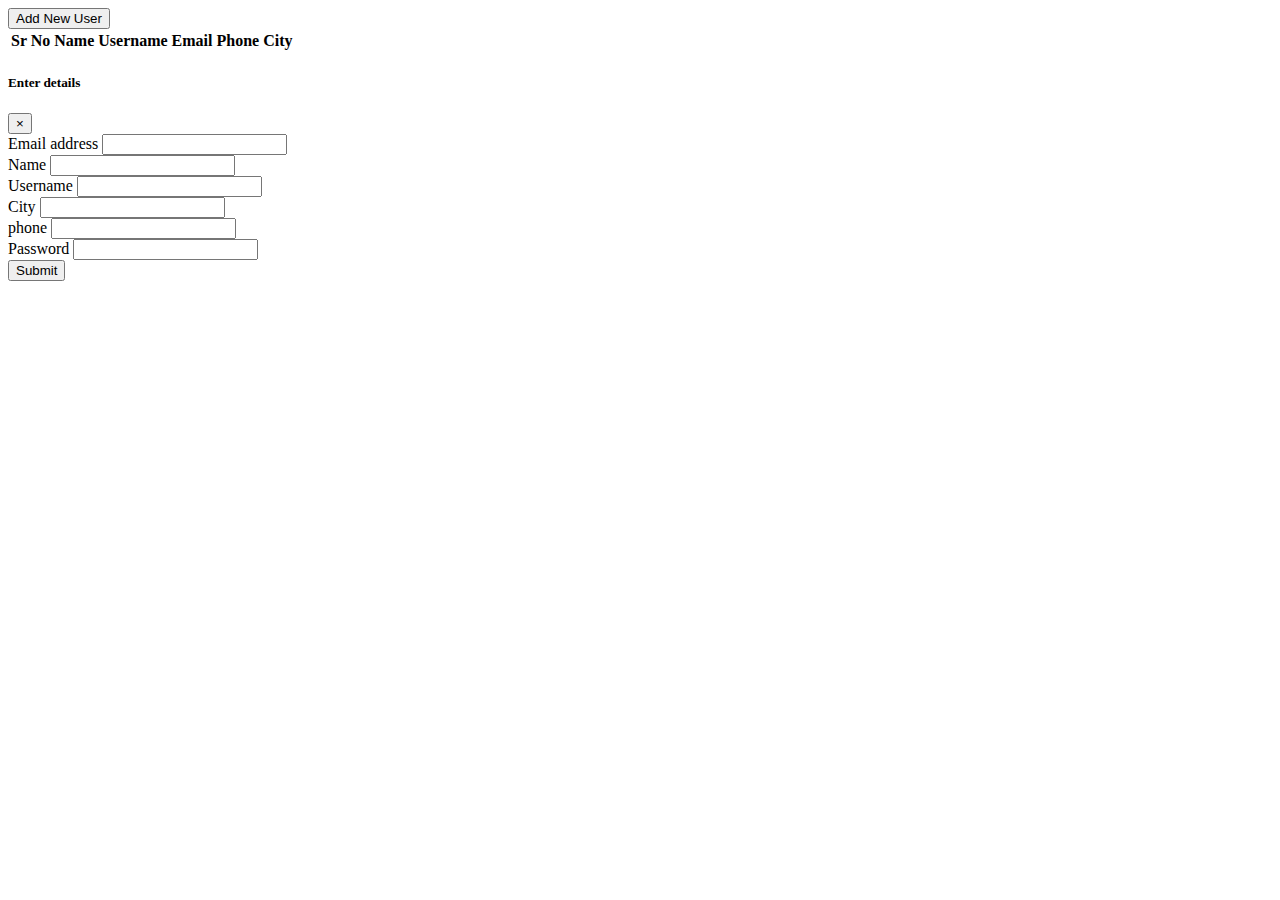
<file: 5 Ajax/index.html>
<!DOCTYPE html>
<html lang="en">
  <head>
    <meta charset="UTF-8" />
    <meta http-equiv="X-UA-Compatible" content="IE=edge" />
    <meta name="viewport" content="width=device-width, initial-scale=1.0" />
    <title>Assignment 1B</title>
    <link
      rel="stylesheet"
      href="https://cdn.jsdelivr.net/npm/bootstrap@4.6.1/dist/css/bootstrap.min.css"
      integrity="sha384-zCbKRCUGaJDkqS1kPbPd7TveP5iyJE0EjAuZQTgFLD2ylzuqKfdKlfG/eSrtxUkn"
      crossorigin="anonymous"
    />
  </head>

  <body>
    <div class="container">
      <button
        class="btn btn-outline-success mt-5"
        data-toggle="modal"
        data-target="#addNewUser"
      >
        Add New User
      </button>
      <table class="table table-striped table-bordered my-5">
        <thead>
          <tr>
            <th scope="col">Sr No</th>
            <th scope="col">Name</th>
            <th scope="col">Username</th>
            <th scope="col">Email</th>
            <th scope="col">Phone</th>
            <th scope="col">City</th>
          </tr>
        </thead>
        <tbody id="tbody"></tbody>
      </table>

      <div class="modal fade" id="addNewUser">
        <div class="modal-dialog">
          <div class="modal-content">
            <div class="modal-header">
              <h5 class="modal-title" id="exampleModalLabel">Enter details</h5>
              <button
                type="button"
                class="close"
                data-dismiss="modal"
                aria-label="Close"
              >
                <span aria-hidden="true">&times;</span>
              </button>
            </div>
            <div class="modal-body">
              <form>
                <div class="form-group">
                  <label for="email">Email address</label>
                  <input type="email" class="form-control" id="email" />
                </div>
                <div class="form-group">
                  <label for="text">Name</label>
                  <input type="text" class="form-control" id="name" />
                </div>
                <div class="form-group">
                  <label for="text">Username</label>
                  <input type="text" class="form-control" id="username" />
                </div>
                <div class="form-group">
                  <label for="text">City</label>
                  <input type="text" class="form-control" id="city" />
                </div>

                <div class="form-group">
                  <label for="text">phone</label>
                  <input type="text" class="form-control" id="phone" />
                </div>
                <div class="form-group">
                  <label for="password">Password</label>
                  <input type="password" class="form-control" id="password" />
                </div>
                <button
                  type="submit"
                  id="btn"
                  data-dismiss="modal"
                  class="btn btn-primary"
                >
                  Submit
                </button>
              </form>
            </div>
          </div>
        </div>
      </div>
    </div>

    <script src="./main.js"></script>
    <script
      src="https://cdn.jsdelivr.net/npm/jquery@3.5.1/dist/jquery.slim.min.js"
      integrity="sha384-DfXdz2htPH0lsSSs5nCTpuj/zy4C+OGpamoFVy38MVBnE+IbbVYUew+OrCXaRkfj"
      crossorigin="anonymous"
    ></script>
    <script
      src="https://cdn.jsdelivr.net/npm/popper.js@1.16.1/dist/umd/popper.min.js"
      integrity="sha384-9/reFTGAW83EW2RDu2S0VKaIzap3H66lZH81PoYlFhbGU+6BZp6G7niu735Sk7lN"
      crossorigin="anonymous"
    ></script>
    <script
      src="https://cdn.jsdelivr.net/npm/bootstrap@4.6.1/dist/js/bootstrap.min.js"
      integrity="sha384-VHvPCCyXqtD5DqJeNxl2dtTyhF78xXNXdkwX1CZeRusQfRKp+tA7hAShOK/B/fQ2"
      crossorigin="anonymous"
    ></script>
  </body>
</html>
</file>
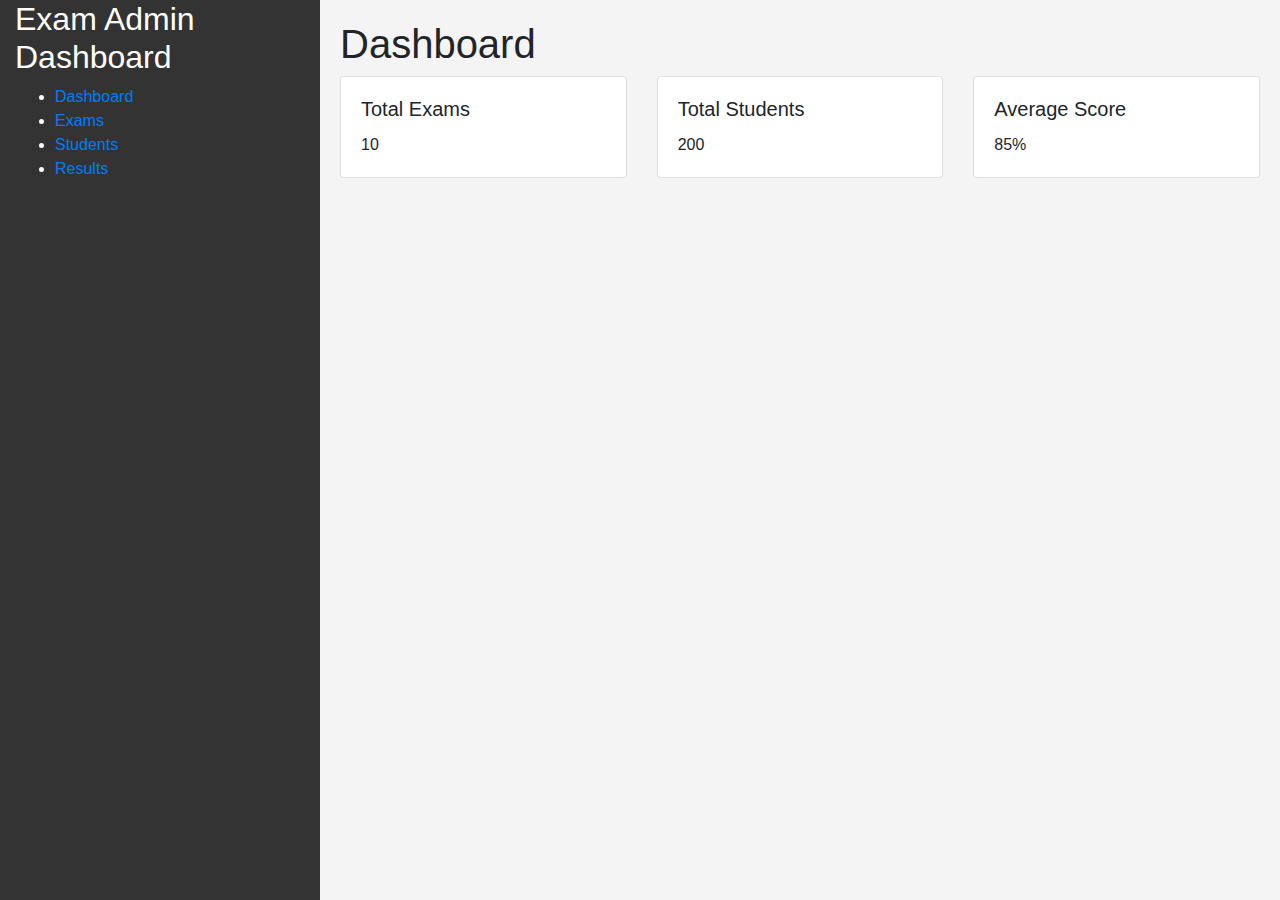
<file: 1(3) Dashboard/exam.html>
<!DOCTYPE html>
<html lang="en">
<head>
    <meta charset="UTF-8">
    <meta name="viewport" content="width=device-width, initial-scale=1.0">
    <title>Exam Admin Dashboard</title>
    <!-- Bootstrap CSS -->
    <link rel="stylesheet" href="https://stackpath.bootstrapcdn.com/bootstrap/4.5.2/css/bootstrap.min.css">
    <style>
        /* Custom Styles */
        body {
            background-color: #f4f4f4;
        }
        #sidebar {
            background-color: #333;
            color: #fff;
            height: 100vh;
        }
        #content {
            padding: 20px;
        }
        .card {
            margin-bottom: 20px;
        }
    </style>
</head>
<body>
    <div class="container-fluid">
        <div class="row">
            <!-- Sidebar -->
            <div class="col-md-3" id="sidebar">
                <h2>Exam Admin Dashboard</h2>
                <ul>
                    <li><a href="#">Dashboard</a></li>
                    <li><a href="#">Exams</a></li>
                    <li><a href="#">Students</a></li>
                    <li><a href="#">Results</a></li>
                </ul>
            </div>
            <!-- Content -->
            <div class="col-md-9" id="content">
                <h1>Dashboard</h1>
                <div class="row">
                    <div class="col-md-4">
                        <div class="card">
                            <div class="card-body">
                                <h5 class="card-title">Total Exams</h5>
                                <p class="card-text">10</p>
                            </div>
                        </div>
                    </div>
                    <div class="col-md-4">
                        <div class="card">
                            <div class="card-body">
                                <h5 class="card-title">Total Students</h5>
                                <p class="card-text">200</p>
                            </div>
                        </div>
                    </div>
                    <div class="col-md-4">
                        <div class="card">
                            <div class="card-body">
                                <h5 class="card-title">Average Score</h5>
                                <p class="card-text">85%</p>
                            </div>
                        </div>
                    </div>
                </div>
            </div>
        </div>
    </div>

    <!-- Bootstrap JS and dependencies -->
    <script src="https://code.jquery.com/jquery-3.5.1.slim.min.js"></script>
    <script src="https://cdn.jsdelivr.net/npm/@popperjs/core@2.5.4/dist/umd/popper.min.js"></script>
    <script src="https://stackpath.bootstrapcdn.com/bootstrap/4.5.2/js/bootstrap.min.js"></script>
</body>
</html>
</file>
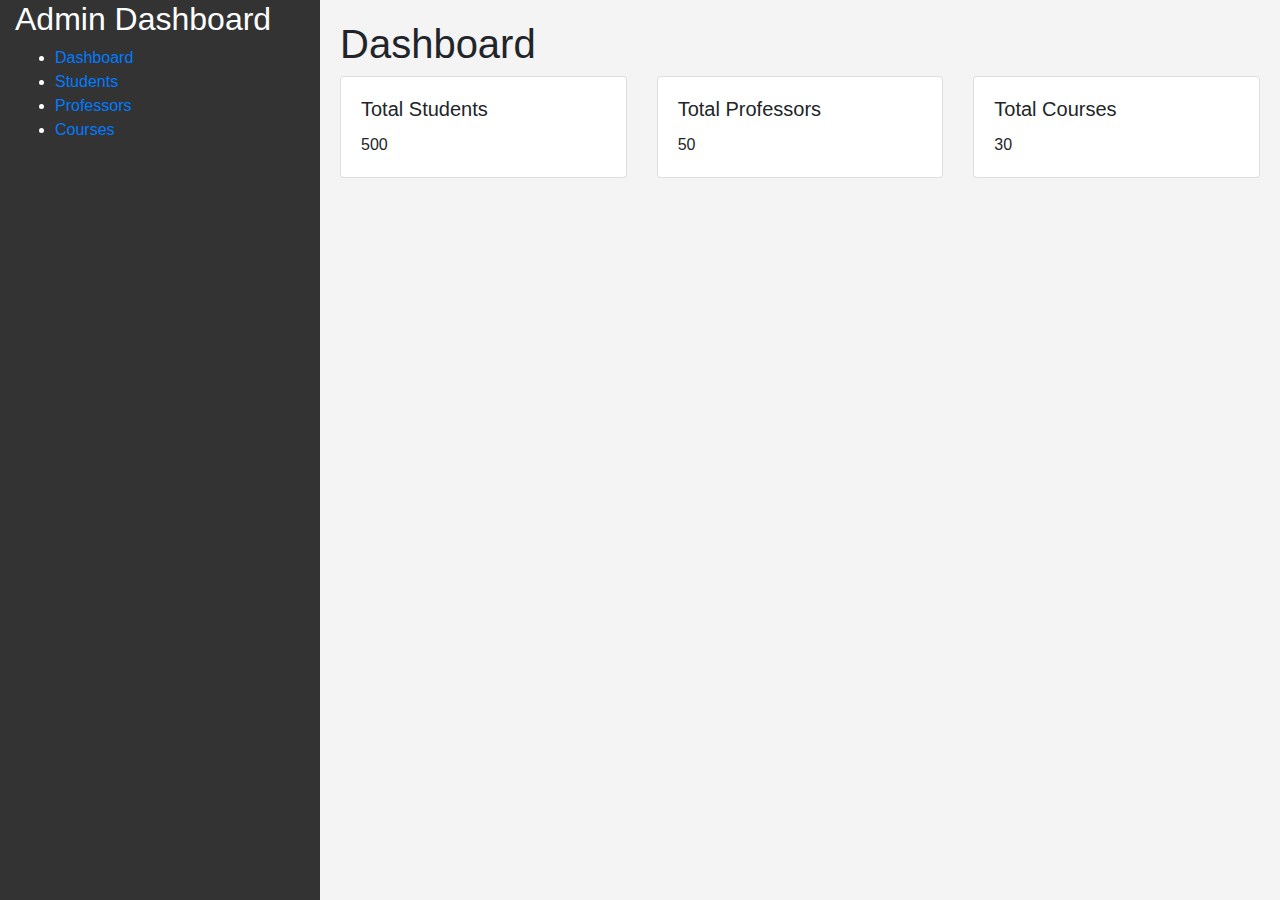
<file: 1(3) Dashboard/student.html>
<!DOCTYPE html>
<html lang="en">
<head>
    <meta charset="UTF-8">
    <meta name="viewport" content="width=device-width, initial-scale=1.0">
    <title>College Admin Dashboard</title>
    <!-- Bootstrap CSS -->
    <link rel="stylesheet" href="https://stackpath.bootstrapcdn.com/bootstrap/4.5.2/css/bootstrap.min.css">
    <style>
        /* Custom Styles */
        body {
            background-color: #f4f4f4;
        }
        #sidebar {
            background-color: #333;
            color: #fff;
            height: 100vh;
        }
        #content {
            padding: 20px;
        }
        .card {
            margin-bottom: 20px;
        }
    </style>
</head>
<body>
    <div class="container-fluid">
        <div class="row">
            <!-- Sidebar -->
            <div class="col-md-3" id="sidebar">
                <h2>Admin Dashboard</h2>
                <ul>
                    <li><a href="#">Dashboard</a></li>
                    <li><a href="#">Students</a></li>
                    <li><a href="#">Professors</a></li>
                    <li><a href="#">Courses</a></li>
                </ul>
            </div>
            <!-- Content -->
            <div class="col-md-9" id="content">
                <h1>Dashboard</h1>
                <div class="row">
                    <div class="col-md-4">
                        <div class="card">
                            <div class="card-body">
                                <h5 class="card-title">Total Students</h5>
                                <p class="card-text">500</p>
                            </div>
                        </div>
                    </div>
                    <div class="col-md-4">
                        <div class="card">
                            <div class="card-body">
                                <h5 class="card-title">Total Professors</h5>
                                <p class="card-text">50</p>
                            </div>
                        </div>
                    </div>
                    <div class="col-md-4">
                        <div class="card">
                            <div class="card-body">
                                <h5 class="card-title">Total Courses</h5>
                                <p class="card-text">30</p>
                            </div>
                        </div>
                    </div>
                </div>
            </div>
        </div>
    </div>

    <!-- Bootstrap JS and dependencies -->
    <script src="https://code.jquery.com/jquery-3.5.1.slim.min.js"></script>
    <script src="https://cdn.jsdelivr.net/npm/@popperjs/core@2.5.4/dist/umd/popper.min.js"></script>
    <script src="https://stackpath.bootstrapcdn.com/bootstrap/4.5.2/js/bootstrap.min.js"></script>
</body>
</html>
</file>
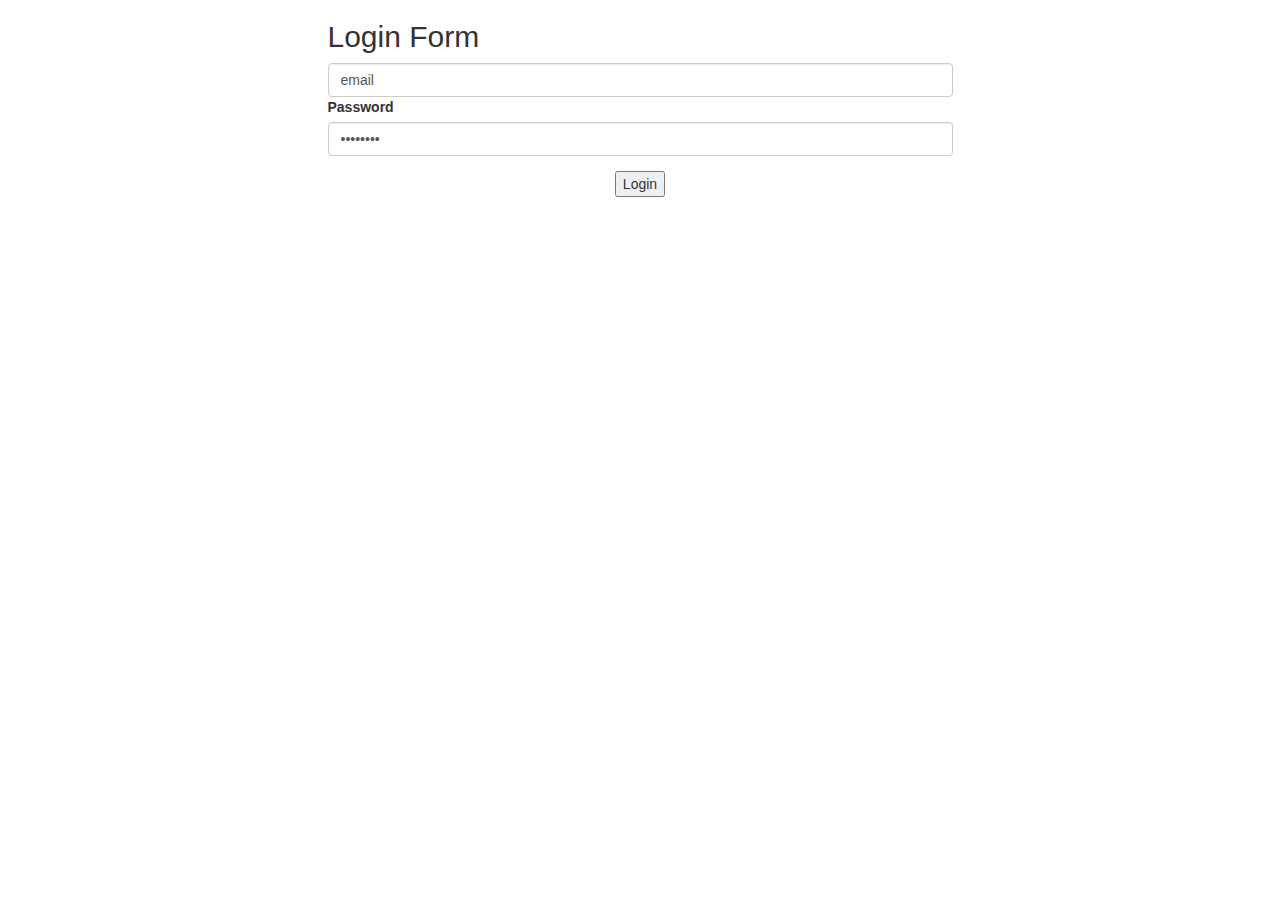
<file: 4(local Storage)/login.html>
<!DOCTYPE html>
<html lang="en">
<head>
    <meta charset="UTF-8">
    <meta http-equiv="X-UA-Compatible" content="IE=edge">
    <meta name="viewport" content="width=device-width, initial-scale=1.0">
    <title>Login Form</title>
    <link rel="stylesheet" href="https://maxcdn.bootstrapcdn.com/bootstrap/3.4.1/css/bootstrap.min.css">
    <script src="https://ajax.googleapis.com/ajax/libs/jquery/3.6.4/jquery.min.js"></script>
    <script src="https://maxcdn.bootstrapcdn.com/bootstrap/3.4.1/js/bootstrap.min.js"></script>
<link rel="stylesheet" href="style.css">
</head>
<body>
    <div class="container">
        <div class="card">
            <h2>Login Form</h2>
            <form action="#">
                <div class="form-group">
                    
                    <input type="text" class="form-control" id="email" value="email">
                    <label>Password</label>
                    <input type="password" class="form-control" id="password" value="password">
                </div>
                <div class="text-center">
                    <button type="button" onclick="saveData()" id="save_data" class="btn-btn-primary">Login</button>
                </div>
            </form>
        </div>

    </div>
   
</body>
<script>
    function saveData(){
        let new_user=new Array();
     
        new_user=JSON.parse(localStorage.getItem("users"))?JSON.parse(localStorage.getItem("users")):[] 
       
       email=document.getElementById("email").value;
        pwd=document.getElementById("password").value;
        for(let i=0;i<new_user.length;i++)
        {
           if(new_user[i].email==email && new_user[i].pwd==pwd)
            {
                    alert("Login successfully");
                    break;
            }
            if(new_user[i].email!=email && new_user[i].pwd!=pwd && i==new_user.length-1)
            {alert("Wrong Password or email id")}
        }   

        }
        
</script>
</html>
</file>
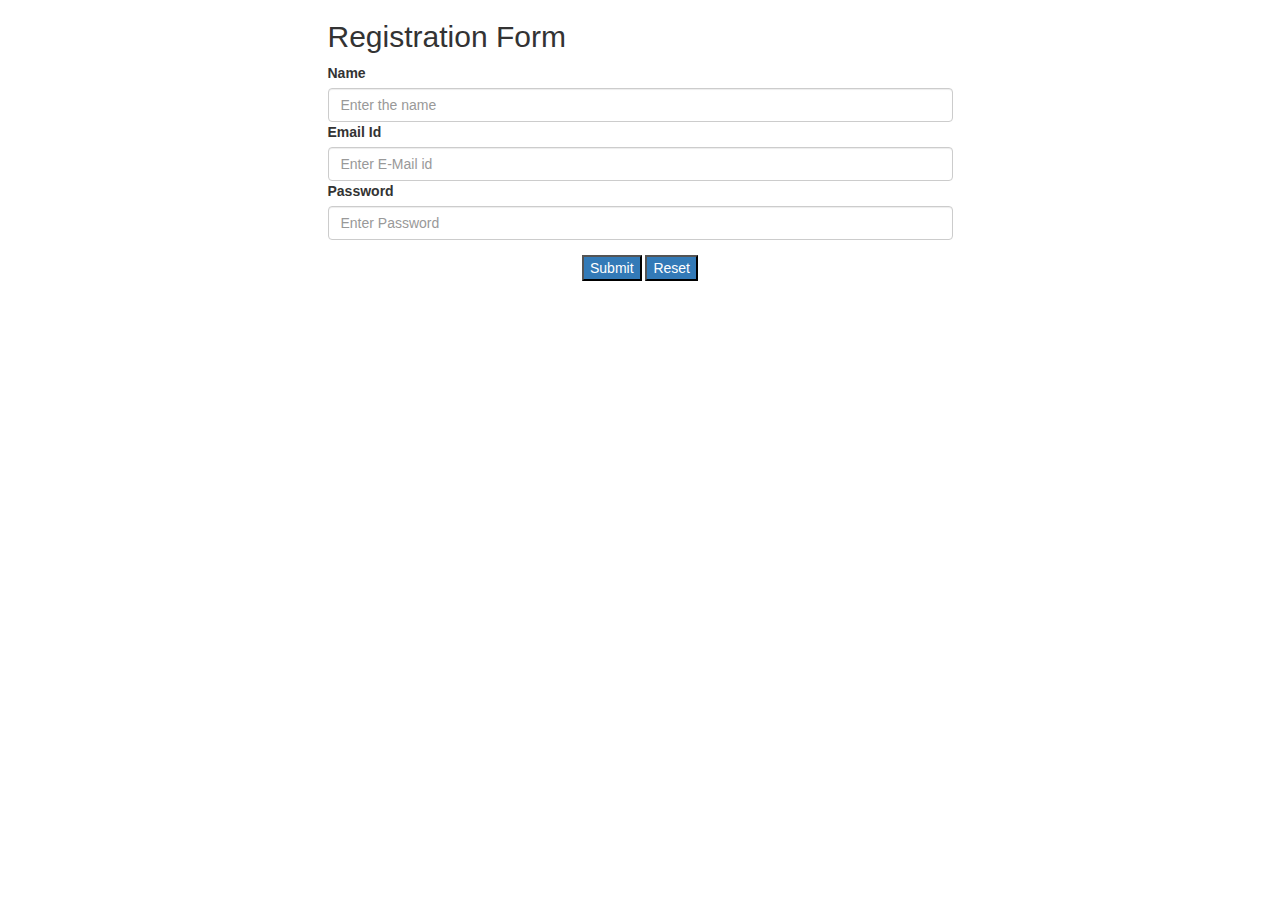
<file: 4(local Storage)/registrationform.html>
<!DOCTYPE html>
<html lang="en">
<head>
    <meta charset="UTF-8">
    <meta http-equiv="X-UA-Compatible" content="IE=edge">
    <meta name="viewport" content="width=device-width, initial-scale=1.0">
    <title>Registration</title>
    <link rel="stylesheet" href="https://maxcdn.bootstrapcdn.com/bootstrap/3.4.1/css/bootstrap.min.css">
    <script src="https://ajax.googleapis.com/ajax/libs/jquery/3.6.4/jquery.min.js"></script>
    <script src="https://maxcdn.bootstrapcdn.com/bootstrap/3.4.1/js/bootstrap.min.js"></script>
<link rel="stylesheet" href="style.css">
</head>
<body style="background-image: url('');">
    <div class="container">
        <div class="card">
            <h2>Registration Form</h2>
            <form action="#">
                <div class="form-group">
                    <label>Name</label>
                    <input type="text" class="form-control" id="name" value="" placeholder="Enter the name">
                    <label>Email Id</label>
                    <input type="text" class="form-control" id="email" value="" placeholder="Enter E-Mail id">
                    <label>Password</label>
                    <input type="password" class="form-control" id="password" value="" placeholder="Enter Password">
                </div>
                <div class="text-center">
                    <button type="button" onclick="saveData()" id="save_data" class="bg-primary">Submit</button>
                    <input type="reset" name="enquiry" class="bg-primary" value="Reset" id="enquiry" />
                </div>
            </form>
        </div>

    </div>
   
</body>
</html>
<script>
    function saveData()
    {
        let name,email,pwd;
        name=document.getElementById("name").value;
        email=document.getElementById("email").value;
        pwd=document.getElementById("password").value;

        //localStorage.setItem("name",name);
        //localStorage.setItem("email",email);
        //localStorage.setItem("pwd",pwd);

        let new_user=new Array();
        new_user=JSON.parse(localStorage.getItem("users"))?JSON.parse(localStorage.getItem("users")):[]
        
                new_user.push({
                    "name":name,
                     "email":email,
                    "pwd":pwd
                })
                localStorage.setItem("users",JSON.stringify(new_user));
            
alert("successfully Save Data In Local Storage");
        
    }
</script>
</file>
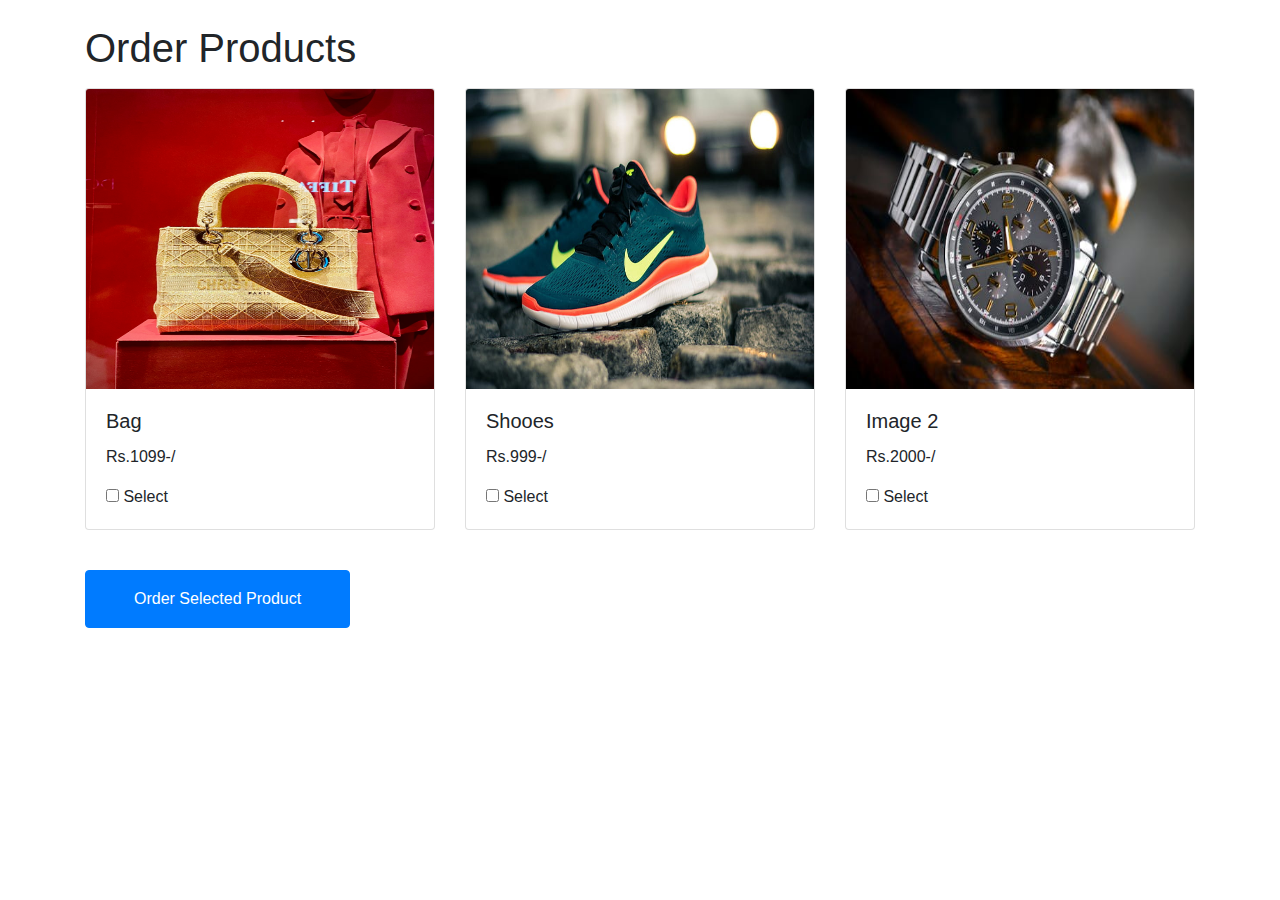
<file: 1(3) Dashboard/dashboard(ecommerce)/practice/demo.html>
<!DOCTYPE html>
<html lang="en">
<head>
  <meta charset="UTF-8">
  <meta name="viewport" content="width=device-width, initial-scale=1.0">
  <title>Order Images</title>
  <!-- Bootstrap CSS -->
  <link rel="stylesheet" href="https://stackpath.bootstrapcdn.com/bootstrap/4.5.2/css/bootstrap.min.css">
</head>
<body>

<div class="container">
  <h1 class="mt-4 mb-3">Order Products</h1>
  <div class="row">
    <div class="col-md-4 mb-4">
      <div class="card">
        <img src="bag.jpg" class="card-img-top" alt="Image 1" height="300px">
        <div class="card-body">
          <h5 class="card-title">Bag</h5>
          <p class="card-text">Rs.1099-/</p>
          <input type="checkbox" name="images[]" value="bag.jpg"> Select
        </div>
      </div>
    </div>
    <div class="col-md-4 mb-4">
      <div class="card">
        <img src="shoe.jpg" class="card-img-top" alt="Image 1" height="300px">
        <div class="card-body">
          <h5 class="card-title">Shooes</h5>
          <p class="card-text">Rs.999-/</p>
          <input type="checkbox" name="images[]" value="bag.jpg"> Select
        </div>
      </div>
    </div>
    <div class="col-md-4 mb-4">
      <div class="card">
        <img src="watch.jpeg" class="card-img-top" alt="Image 1" height="300px">
        <div class="card-body">
          <h5 class="card-title">Image 2</h5>
          <p class="card-text">Rs.2000-/</p>
          <input type="checkbox" name="images[]" value="image2.jpg"> Select
        </div>
      </div>
    </div>
    
  </div>
  <a  class="btn btn-primary py-3 px-5 mt-3" href="" style="margin-bottom: 10px;" >Order Selected Product</a>
</div>

    <!-- Add more images as needed -->
  </div>
  

<!-- Bootstrap JS -->
<script src="https://code.jquery.com/jquery-3.5.1.slim.min.js"></script>
<script src="https://cdn.jsdelivr.net/npm/@popperjs/core@2.5.4/dist/umd/popper.min.js"></script>
<script src="https://stackpath.bootstrapcdn.com/bootstrap/4.5.2/js/bootstrap.min.js"></script>

</body>
</html>
</file>
<file: 4(local Storage)/style.css>
.container{
    width: 100%;
    height: 100%;
}
.container .card{
    width: 50%;
    height: 50%;
    text-align:left;
    margin: auto;
}
</file>
